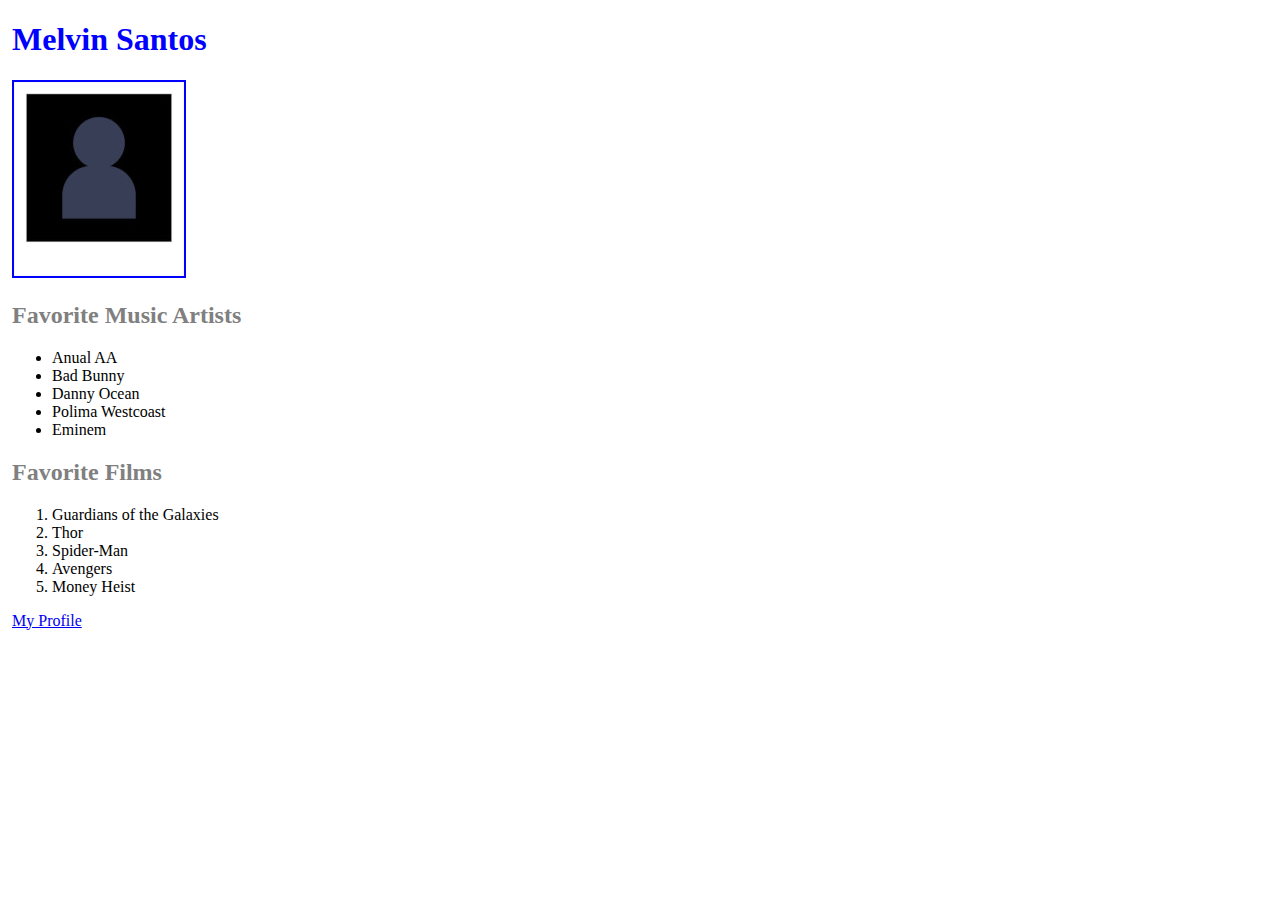
<file: create-style-webpage/index.html>
<!DOCTYPE html>
<html>
    <head>
        <title>Melvin Santos</title>
        <link rel="stylesheet" href="styles.css">
    </head>
    <body>
        <div>
            <h1 id="title">Melvin Santos</h1>
        </div>
        <div>
            <img id="image" src="photo.jpg" alt="An image placeholder">
        </div>
        <div>
            <h2>Favorite Music Artists</h2>
            <ul>
                <li>Anual AA</li>
                <li>Bad Bunny</li>
                <li>Danny Ocean</li>
                <li>Polima Westcoast</li>
                <li>Eminem</li>
            </ul>
        </div>
        <div>
            <h2>Favorite Films</h2>
            <ol>
                <li>Guardians of the Galaxies</li>
                <li>Thor</li>
                <li>Spider-Man</li>
                <li>Avengers</li>
                <li>Money Heist</li>
            </ol>
        </div>
        <div>
            <a href="https://about.facebook.com/?utm_source=store.facebook.com&utm_medium=redirect">
            My Profile
            </a>
        </div>
    </body>
</html>
</file>
<file: create-style-webpage/styles.css>
#image {
    border: 2px solid blue;
}

#title {
    color: blue;
}

h2 {
    color: grey;
}

div {
    margin: 4px;
}
</file>
